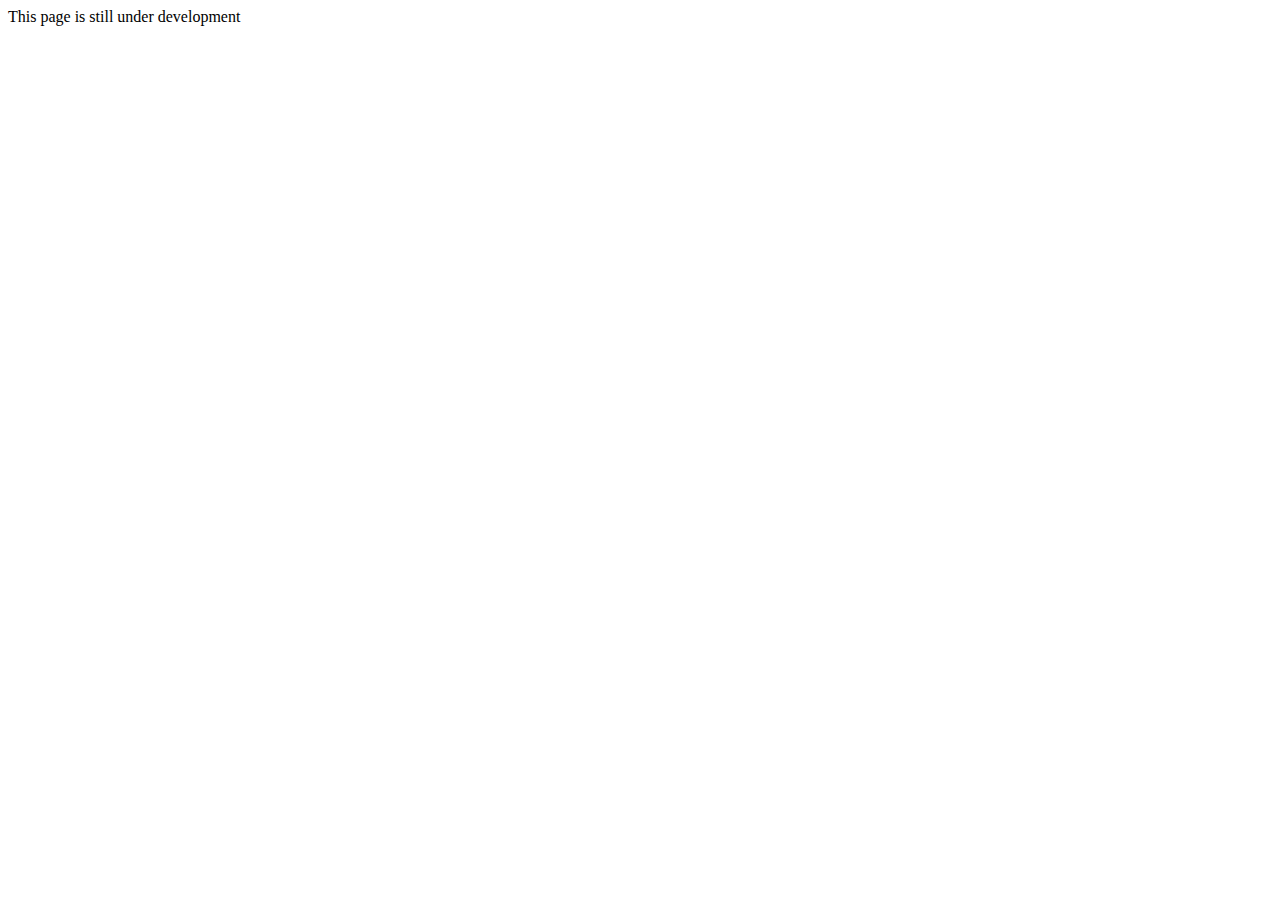
<file: pages/send-file/index.html>
<!DOCTYPE html>
<html lang="en">
<head>
    <meta charset="UTF-8">
    <meta name="viewport" content="width=device-width, initial-scale=1.0">
    <title>Document</title>
</head>
<body>
    This page is still under development
</body>
</html>
</file>
